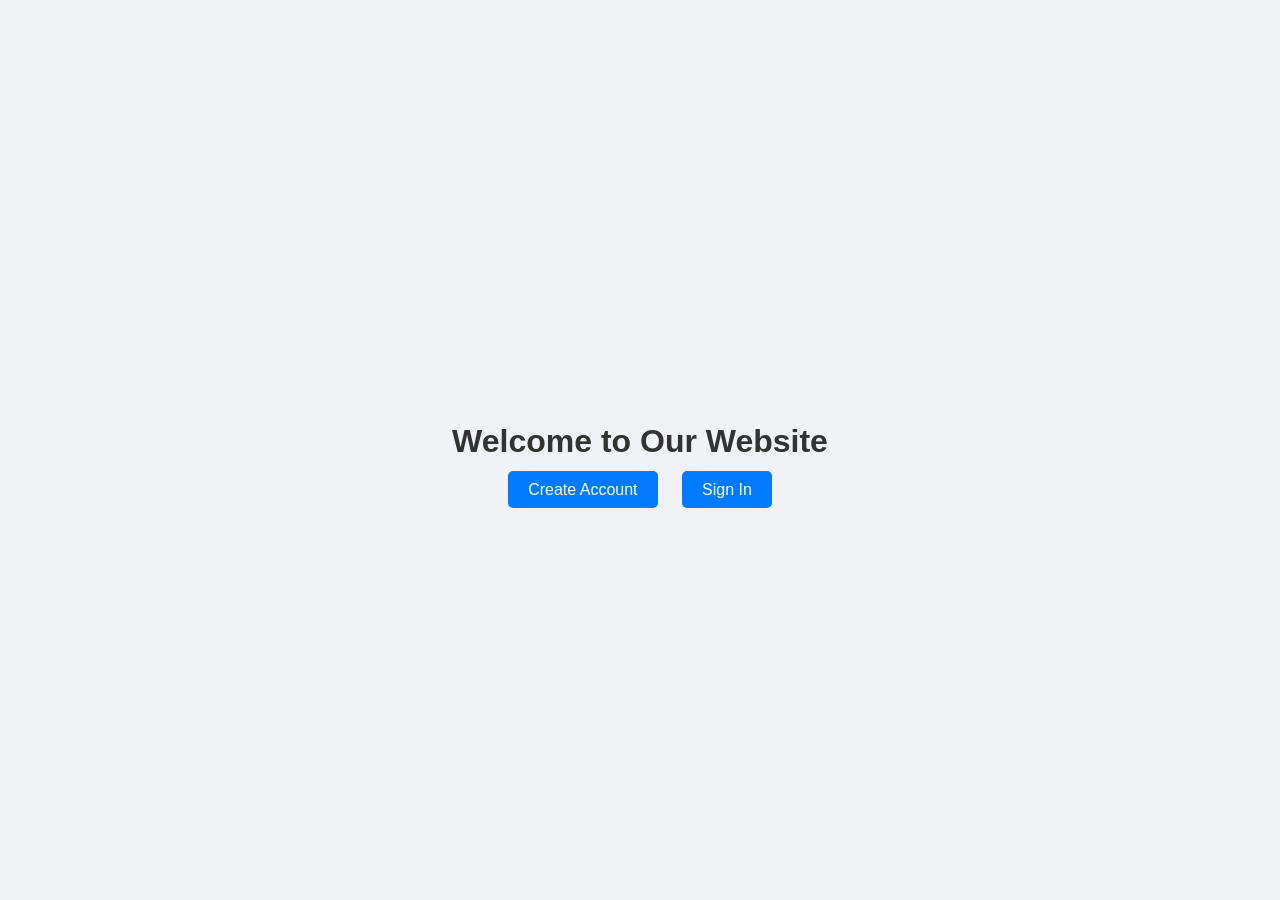
<file: index.html>
<!DOCTYPE html>
<html lang="en">
<head>
    <meta charset="UTF-8">
    <meta name="viewport" content="width=device-width, initial-scale=1.0">
    <title>Welcome</title>
    <link rel="stylesheet" href="style.css">
</head>
<body>
    <div class="container">
        <h1>Welcome to Our Website</h1>
        <div class="buttons">
            <a href="register.html" class="button">Create Account</a>
            <a href="login.html" class="button">Sign In</a>
        </div>
    </div>
</body>
</html>
</file>
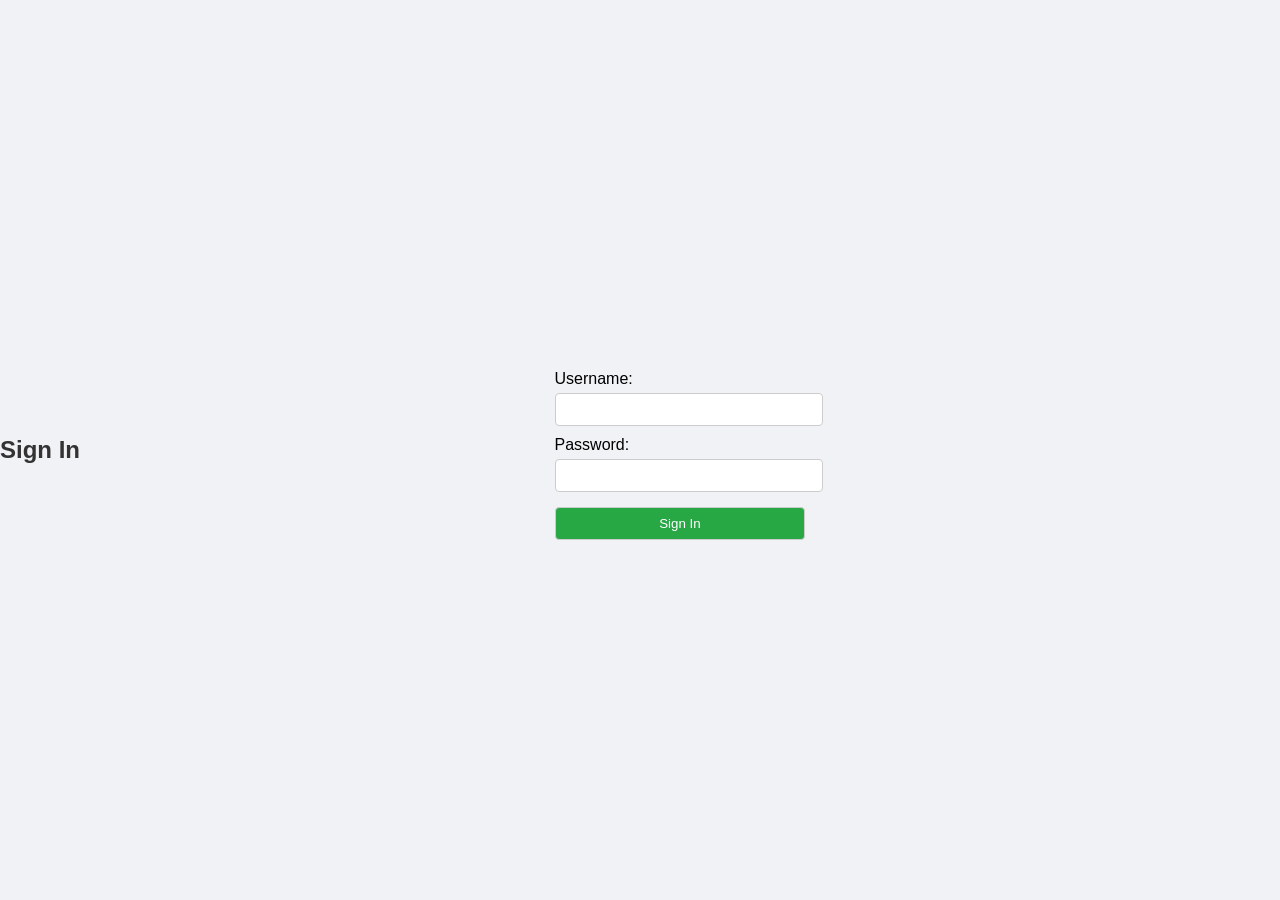
<file: login.html>
<!DOCTYPE html>
<html lang="en">
<head>
    <meta charset="UTF-8">
    <meta name="viewport" content="width=device-width, initial-scale=1.0">
    <title>Login</title>
    <link rel="stylesheet" href="style.css">
</head>
<body>
    <h2>Sign In</h2>
    <form id="loginForm">
        <label for="username">Username:</label>
        <input type="text" id="username" name="username" required>

        <label for="password">Password:</label>
        <input type="password" id="password" name="password" required>

        <button type="submit">Sign In</button>
    </form>

    <script>
        document.getElementById("loginForm").addEventListener("submit", function(event) {
            event.preventDefault(); // Prevent default form submission

            const formData = {
                username: document.getElementById("username").value,
                password: document.getElementById("password").value,
            };

            fetch('http://localhost:3000/login', {
                method: 'POST',
                headers: {
                    'Content-Type': 'application/json'
                },
                body: JSON.stringify(formData)
            })
            .then(response => response.json())
            .then(data => {
                alert(data.message); // Alert the response message
                if (data.success) {
                    window.location.href = "profile.html"; // Redirect to profile on success
                }
            })
            .catch(error => console.error('Error:', error));
        });
    </script>
</body>
</html>
</file>
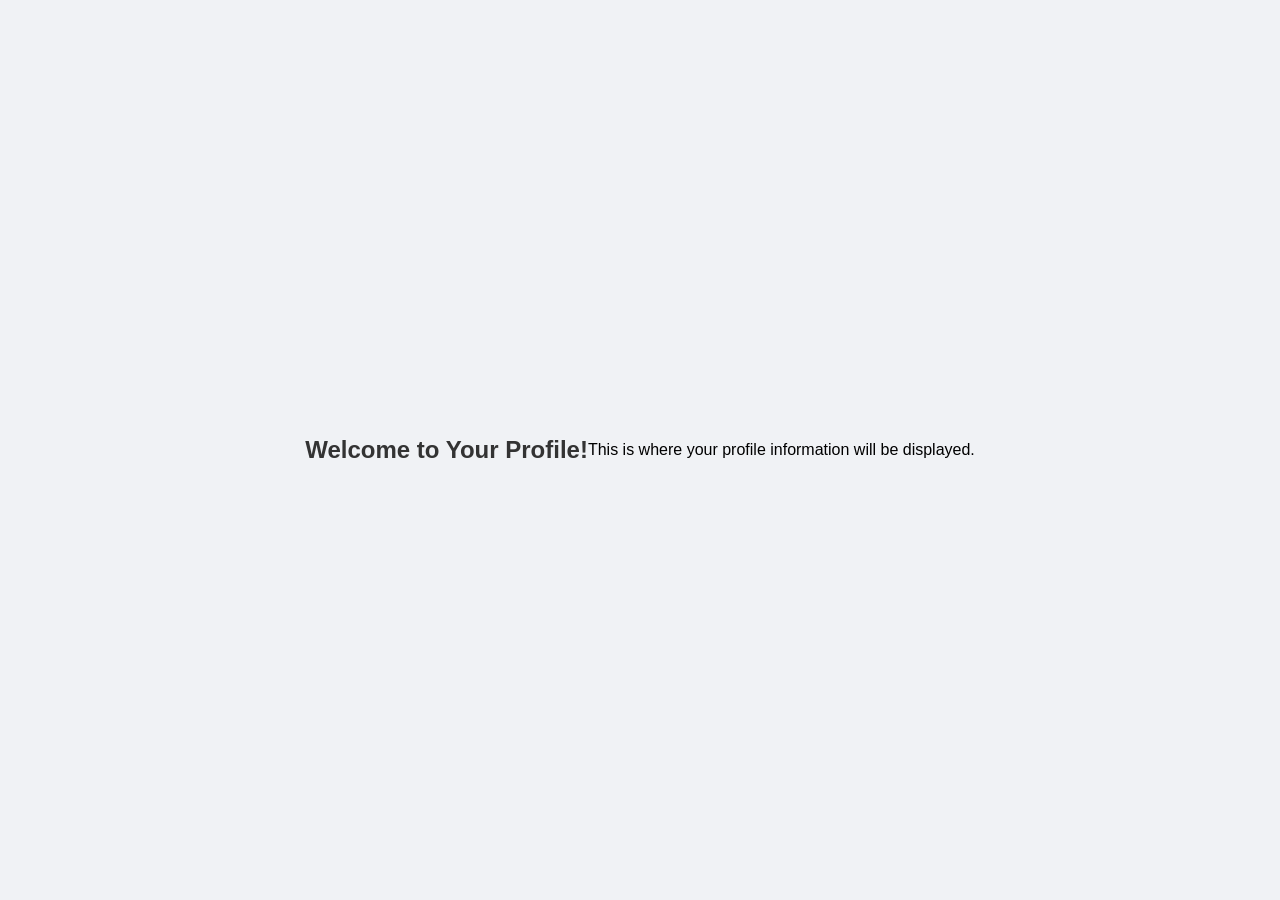
<file: profile.html>
<!DOCTYPE html>
<html lang="en">
<head>
    <meta charset="UTF-8">
    <meta name="viewport" content="width=device-width, initial-scale=1.0">
    <title>Profile</title>
    <link rel="stylesheet" href="style.css">
</head>
<body>
    <h2>Welcome to Your Profile!</h2>
    <p>This is where your profile information will be displayed.</p>
</body>
</html>
</file>
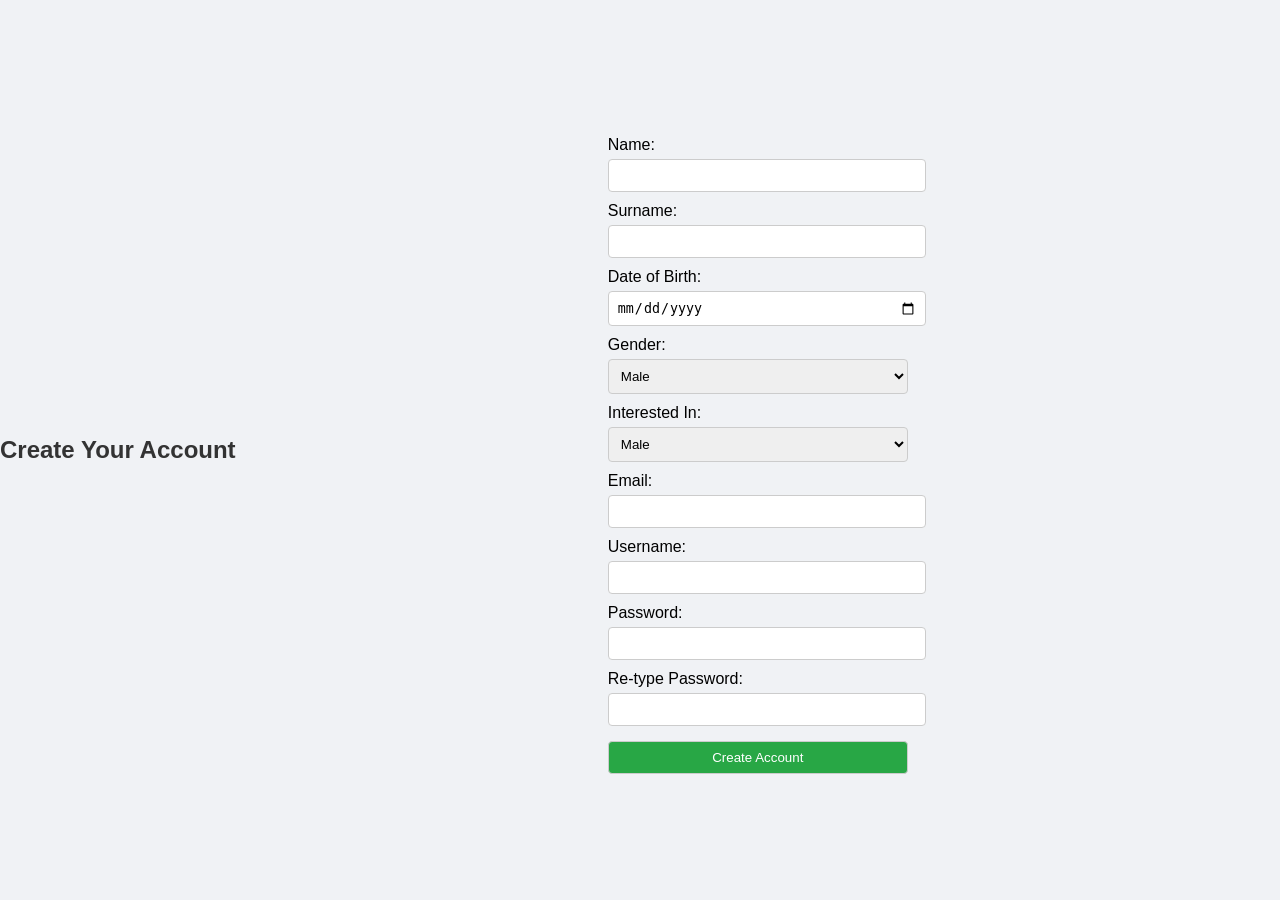
<file: register.html>
<!DOCTYPE html>
<html lang="en">
<head>
    <meta charset="UTF-8">
    <meta name="viewport" content="width=device-width, initial-scale=1.0">
    <title>Register</title>
    <link rel="stylesheet" href="style.css">
</head>
<body>
    <h2>Create Your Account</h2>
    <form id="registrationForm">
        <label for="name">Name:</label>
        <input type="text" id="name" name="name" required>

        <label for="surname">Surname:</label>
        <input type="text" id="surname" name="surname" required>

        <label for="dob">Date of Birth:</label>
        <input type="date" id="dob" name="dob" required>

        <label for="gender">Gender:</label>
        <select id="gender" name="gender" required>
            <option value="male">Male</option>
            <option value="female">Female</option>
            <option value="other">Other</option>
        </select>

        <label for="interest">Interested In:</label>
        <select id="interest" name="interest" required>
            <option value="male">Male</option>
            <option value="female">Female</option>
            <option value="other">Other</option>
        </select>

        <label for="email">Email:</label>
        <input type="email" id="email" name="email" required>

        <label for="username">Username:</label>
        <input type="text" id="username" name="username" required>

        <label for="password">Password:</label>
        <input type="password" id="password" name="password" required>

        <label for="confirm_password">Re-type Password:</label>
        <input type="password" id="confirm_password" name="confirm_password" required>

        <button type="submit">Create Account</button>
    </form>

    <script>
        document.getElementById("registrationForm").addEventListener("submit", function(event) {
            event.preventDefault(); // Prevent the default form submission

            const password = document.getElementById("password").value;
            const confirmPassword = document.getElementById("confirm_password").value;

            if (password !== confirmPassword) {
                alert("Passwords do not match!");
                return; // Stop the execution if passwords do not match
            }

            const formData = {
                name: document.getElementById("name").value,
                surname: document.getElementById("surname").value,
                date_of_birth: document.getElementById("dob").value,
                gender: document.getElementById("gender").value,
                interested_in: document.getElementById("interest").value,
                email: document.getElementById("email").value,
                username: document.getElementById("username").value,
                password: password // Use the password from input
            };

            fetch('http://localhost:3000/register', {
                method: 'POST',
                headers: {
                    'Content-Type': 'application/json'
                },
                body: JSON.stringify(formData)
            })
            .then(response => response.json())
            .then(data => {
                alert(data.message); // Alert the response message
                if (data.success) { // Check if the response indicates success
                    window.location.href = "profile.html"; // Redirect to profile on success
                }
            })
            .catch(error => console.error('Error:', error));
        });
    </script>
</body>
</html>
</file>
<file: style.css>
body {
    font-family: Arial, sans-serif;
    display: flex;
    justify-content: center;
    align-items: center;
    min-height: 100vh;
    margin: 0;
    background-color: #f0f2f5;
}

.container {
    text-align: center;
}

h1, h2 {
    color: #333;
}

.buttons {
    margin-top: 20px;
}

.button {
    padding: 10px 20px;
    margin: 10px;
    background-color: #007bff;
    color: #fff;
    text-decoration: none;
    border-radius: 5px;
    transition: background-color 0.3s ease;
}

.button:hover {
    background-color: #0056b3;
}

form {
    max-width: 300px;
    margin: auto;
}

label {
    display: block;
    margin-top: 10px;
}

input, select, button {
    width: 100%;
    padding: 8px;
    margin-top: 5px;
    border-radius: 4px;
    border: 1px solid #ccc;
}

button {
    background-color: #28a745;
    color: white;
    margin-top: 15px;
    cursor: pointer;
}

button:hover {
    background-color: #218838;
}
</file>
